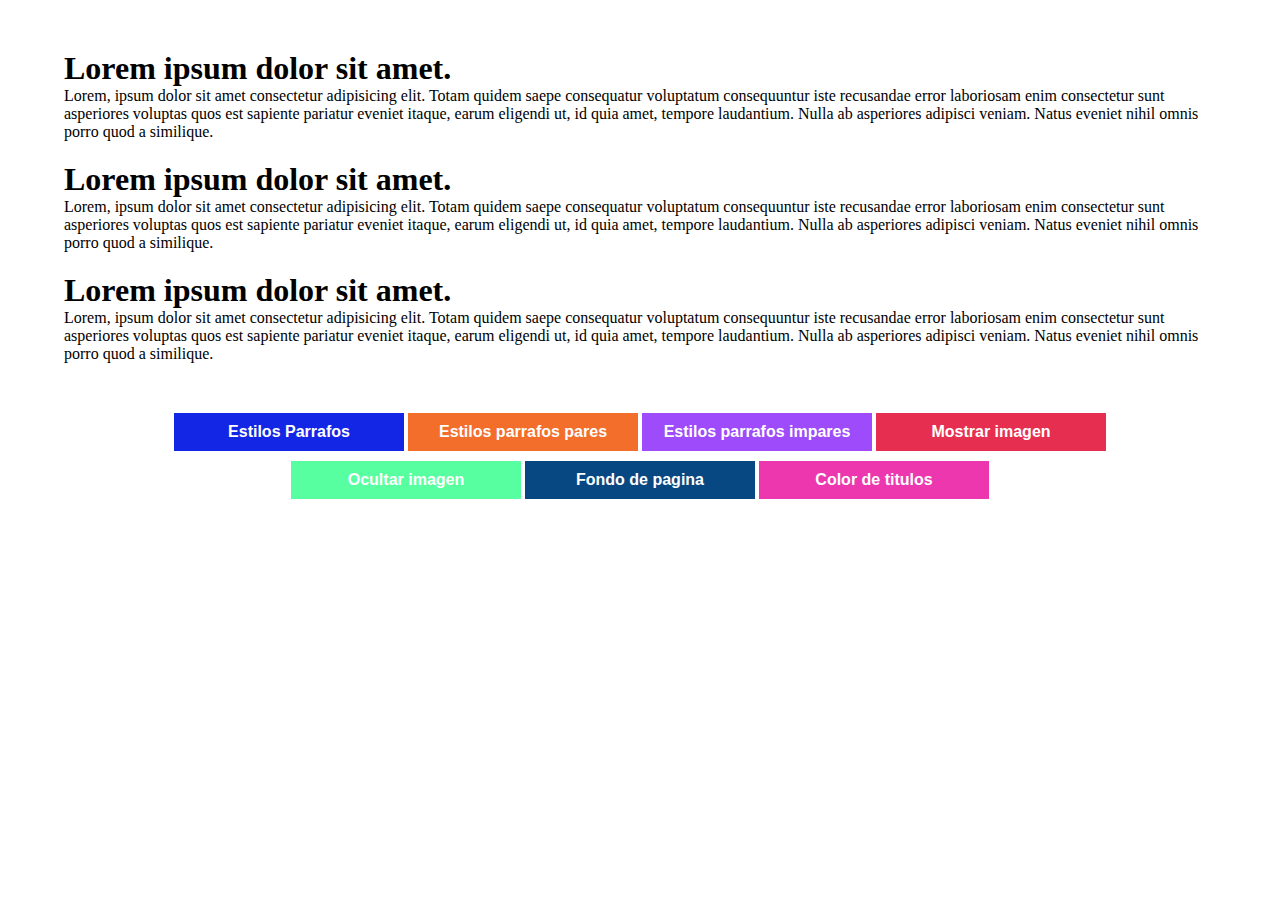
<file: Tarea11-DCachimil-AViteri/index.html>
<!DOCTYPE html>
<html lang="es">
<head>
    <meta charset="UTF-8">
    <meta name="viewport" content="width=device-width, initial-scale=1.0">
    <title>Document</title>
    <link rel="stylesheet" href="css/estilos.css">
</head>
<body>
    <section>
        <div class="parrafo">
            <h1 class="titulo">Lorem ipsum dolor sit amet.</h1>
            Lorem, ipsum dolor sit amet consectetur adipisicing elit. Totam quidem saepe consequatur voluptatum consequuntur iste recusandae error laboriosam enim consectetur sunt asperiores voluptas quos est sapiente pariatur eveniet itaque, earum eligendi ut, id quia amet, tempore laudantium. Nulla ab asperiores adipisci veniam. Natus eveniet nihil omnis porro quod a similique.
        </div>
        <div class="parrafo">
            <h1 class="titulo">Lorem ipsum dolor sit amet.</h1>
            Lorem, ipsum dolor sit amet consectetur adipisicing elit. Totam quidem saepe consequatur voluptatum consequuntur iste recusandae error laboriosam enim consectetur sunt asperiores voluptas quos est sapiente pariatur eveniet itaque, earum eligendi ut, id quia amet, tempore laudantium. Nulla ab asperiores adipisci veniam. Natus eveniet nihil omnis porro quod a similique.</div>
        <div class="parrafo">
            <h1 class="titulo">Lorem ipsum dolor sit amet.</h1>
            Lorem, ipsum dolor sit amet consectetur adipisicing elit. Totam quidem saepe consequatur voluptatum consequuntur iste recusandae error laboriosam enim consectetur sunt asperiores voluptas quos est sapiente pariatur eveniet itaque, earum eligendi ut, id quia amet, tempore laudantium. Nulla ab asperiores adipisci veniam. Natus eveniet nihil omnis porro quod a similique.
        </div>

        <div class="container-img">
        </div>
        </section>
 


    <div class="container-btn">
        <a href="#" class="btn">Estilos Parrafos</a>
        <a href="#" class="btn">Estilos parrafos pares</a>
        <a href="#" class="btn">Estilos parrafos impares</a>
        <a href="#" class="btn">Mostrar imagen</a>
        <a href="#" class="btn">Ocultar imagen</a>
        <a href="#" class="btn">Fondo de pagina</a>
        <a href="#" class="btn">Color de titulos</a>
    </div>
    



    <script src="js/app.js"></script>
</body>
</html>
</file>
<file: Tarea11-DCachimil-AViteri/css/estilos.css>
*{
    padding: 0;
    margin: 0;
    box-sizing: border-box;
}

section{
    width: 90%;
    margin: 50px auto;
}

.parrafo{
    margin-bottom: 20px;
}

.container-img{
    width: inherit;
    margin: 0 auto;
}


.container-img img{
    width: 25%;
    object-fit: cover;
}

.container-btn{
    width: 90%;
    margin: 0 auto;
    text-align: center;
}

.btn{
    display: inline-block;
    margin-bottom: 10px;
    width: 230px;
    padding: 10px ;
    text-align: center;
    text-decoration: none;
    color: #fff;
    font-weight: bold;
    font-family: Arial, Helvetica, sans-serif;
}

.btn:nth-child(1){
    background-color: rgb(20, 38, 229);
}

.btn:nth-child(2){
    background-color: rgb(243, 109, 43);
}

.btn:nth-child(3){
    background-color: rgb(157, 75, 251);
}

.btn:nth-child(4){
    background-color: rgb(230, 46, 80);
}

.btn:nth-child(5){
    background-color: rgb(87, 255, 160);
}

.btn:nth-child(6){
    background-color: rgb(7, 72, 130);
}

.btn:nth-child(7){
    background-color: rgb(236, 55, 175);
}

/************************************************************/
.estilos-parrafos{
    font-size: 20px;
    color: tomato;
    background-color: rgb(49, 56, 61);
}

.estilos-pares{
    font-size: 20px;
    color: #fff;
    background-color: rgb(50, 82, 105);
}

.estilos-impares{
    font-size: 20px;
    color: #fff;
    background-color: rgb(209, 88, 40);
}

.fondo{
    background-color: #f88a3c;
}

.titulos{
    color: #f83c74;
    font-size: 30px;
}

.card {
    max-width: 35rem;
    background-image: linear-gradient(-225deg, #97d9e1 50%, #bff4f0 50%);
}

.login {
    display: block;
    margin: 0 auto; 
}

.invalid-feedback {
    display: none;
    color: red;
    font-size: 0.875rem;
}

.invalid-feedback.active {
    display: block;
}
button {
    padding: 10px;
    font-size: 16px;
    background-color: #0797f8;
    color: white;
    border: none;
    border-radius: 5px;
    cursor: pointer;
    transition: background-color 0.3s;
    align-self: center;
    width: 30%;
    margin-top: 20px;
    margin-left: 200px;
}

button:hover {
    background-color: #0665a4;
}
#resultado{
    background-color: white;
}
</file>
